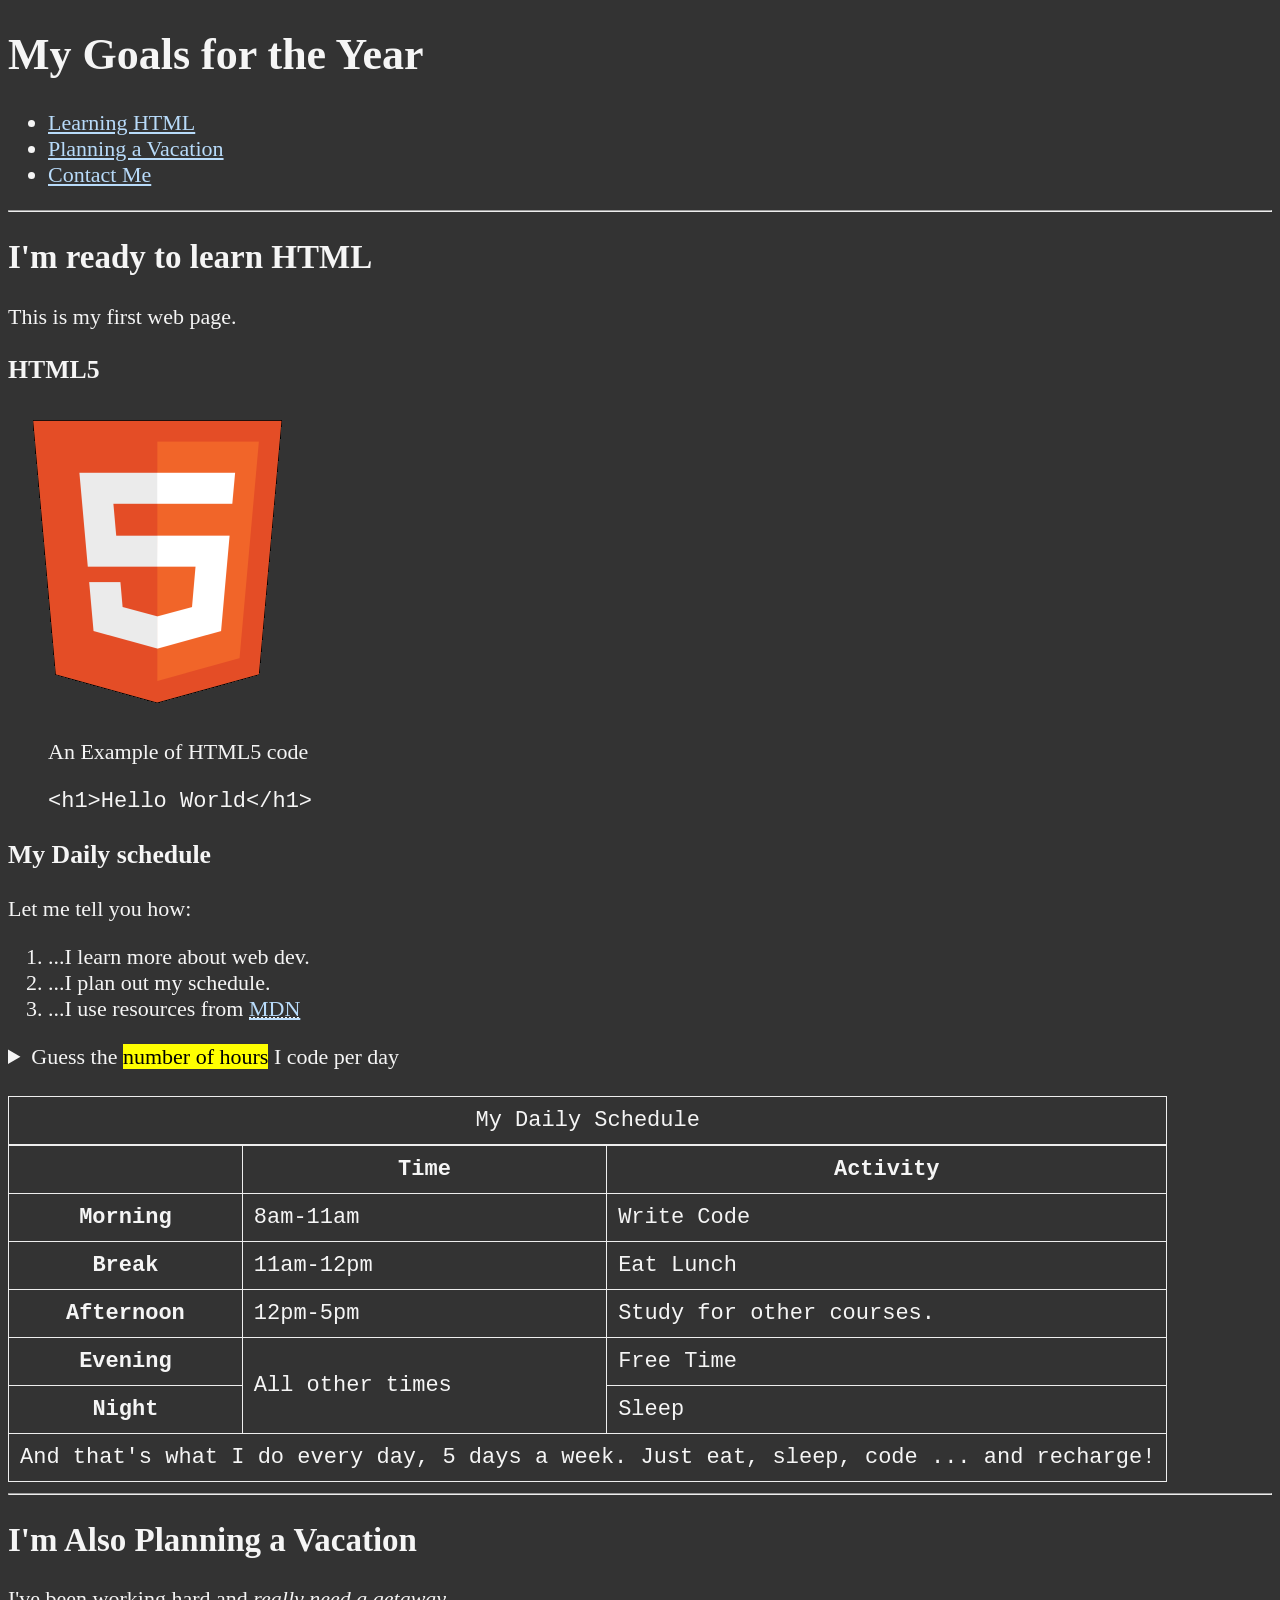
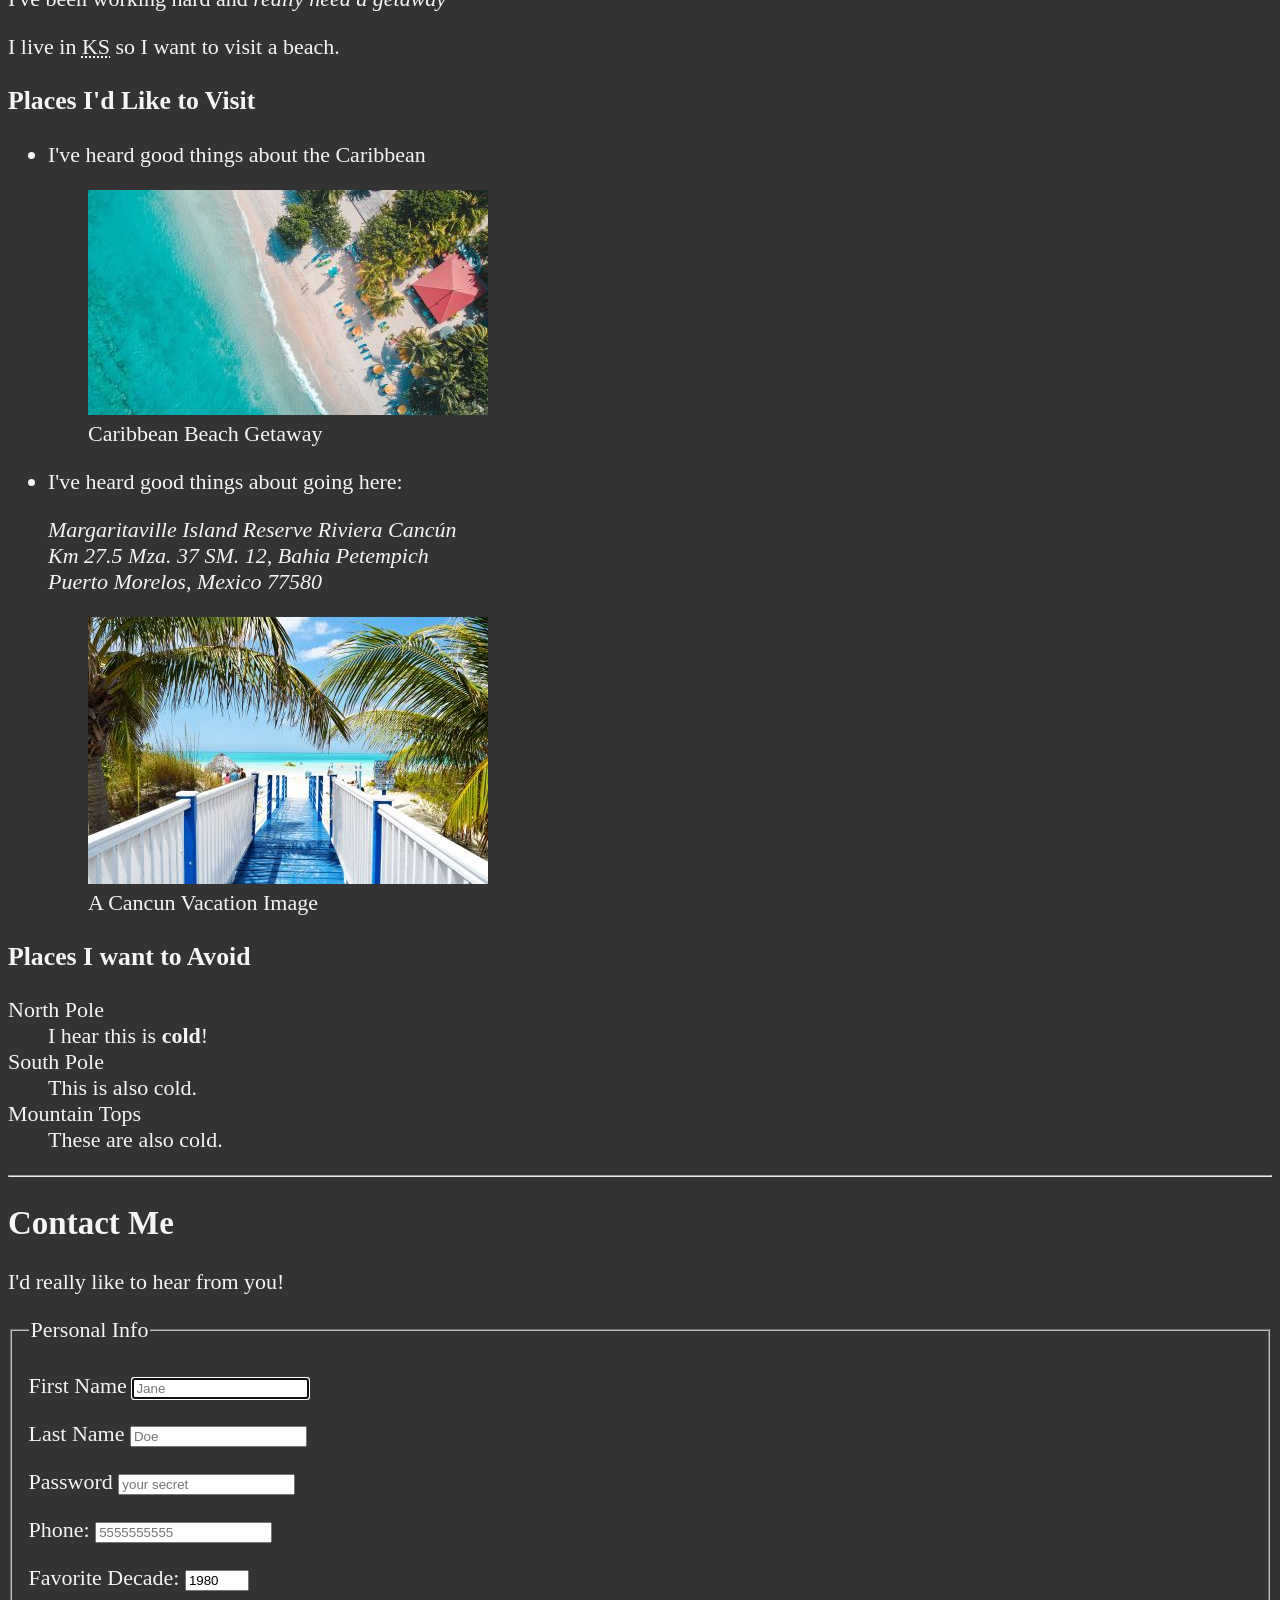
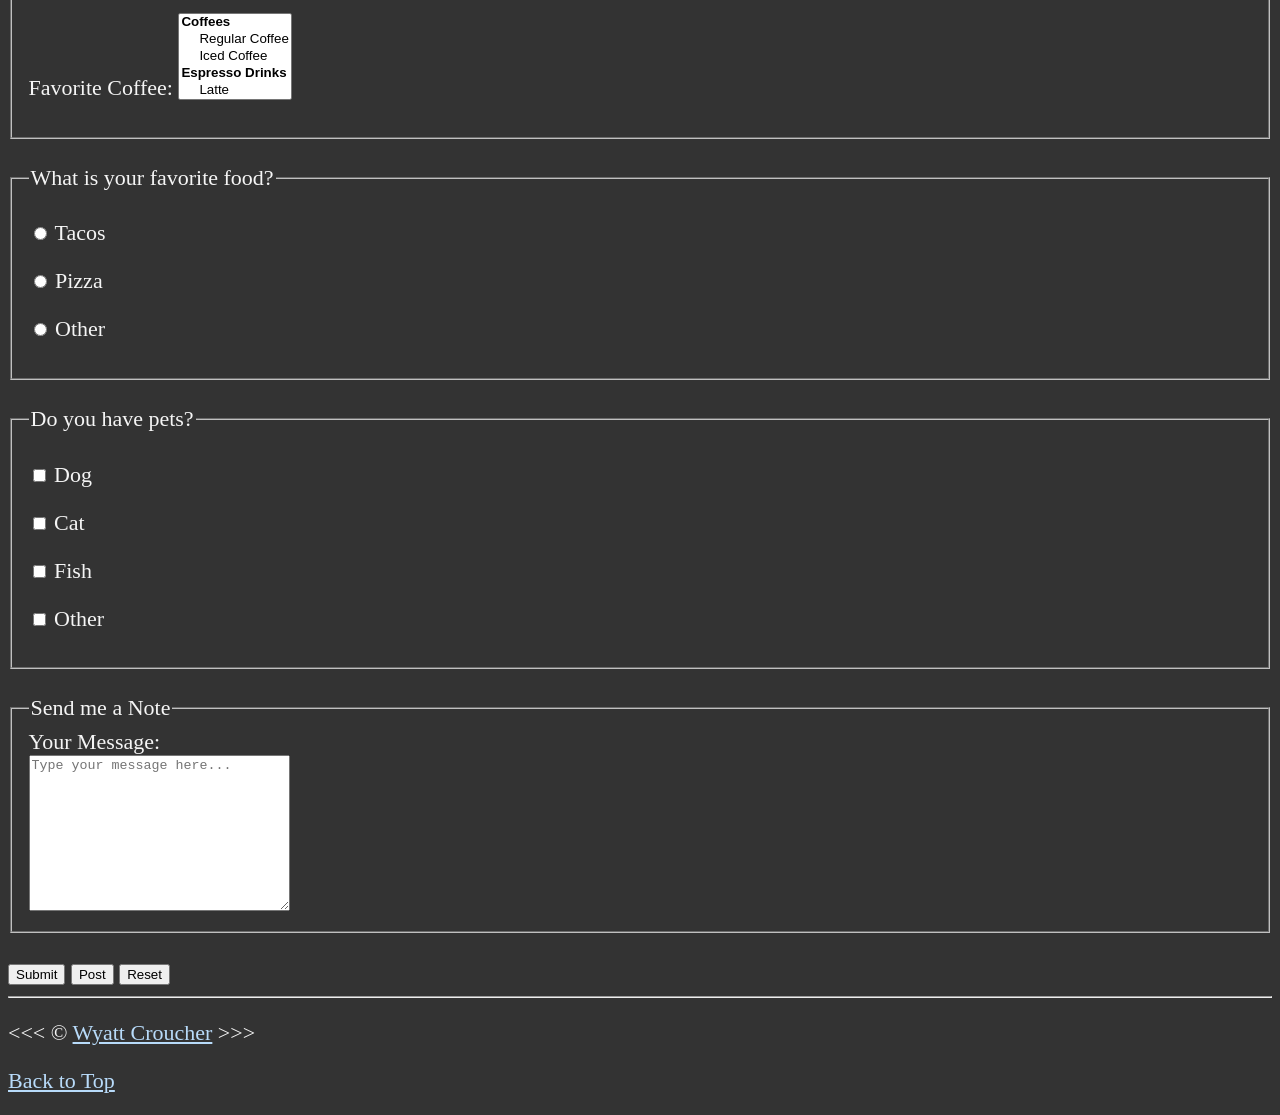
<file: index.html>
<!doctype html>
<html lang="en">
  <head>
    <meta charset="UTF-8" />
    <meta name="author" content="Wyatt Croucher" />
    <meta
      name="description"
      content="This page contains all the things I am learning how to create as I learn HTML"
    />
    <title>My New Website</title>
    <link rel="icon" href="html5.png" type="image/x-icon" />
    <link rel="stylesheet" href="main.css" type="text/css" />
  </head>

  <body>
    <header>
      <h1>My Goals for the Year</h1>

      <nav aria-label="primary-navigation">
        <ul>
          <li>
            <a href="#html">Learning HTML</a>
          </li>
          <li>
            <a href="#vacation">Planning a Vacation</a>
          </li>
          <li>
            <a href="#contact">Contact Me</a>
          </li>
        </ul>
      </nav>
    </header>

    <hr />

    <main>
      <article id="html">
        <h2>I'm ready to learn HTML</h2>
        <p>This is my first web page.</p>
        <section>
          <h3>HTML5</h3>
          <img
            src="img/html_logo_300x300.png"
            alt="HTML5 Logo"
            title="I am learning HTML5"
            width="300"
            height="300"
          />
          <figure>
            <figcaption>An Example of HTML5 code</figcaption>
            <p>
              <code>&lt;h1&gt;Hello World&lt;/h1&gt;</code>
            </p>
          </figure>
        </section>
        <section>
          <h3>My Daily schedule</h3>
          <p>Let me tell you how:</p>
          <ol>
            <li>...I learn more about web dev.</li>
            <li>...I plan out my schedule.</li>
            <li>
              ...I use resources from
              <abbr title="Mozilla Developer Network">
                <a href="https://developer.mozilla.org/">MDN</a></abbr
              >
            </li>
          </ol>
          <aside>
            <details>
              <summary>
                Guess the <mark>number of hours</mark> I code per day
              </summary>
              <p>
                I start at <time datetime="08:00">8 am</time> and I write code
                for <time datetime="PT3H">3 hours</time> every morning.
              </p>
            </details>
          </aside>
          <br />
          <table>
            <caption>
              My Daily Schedule
            </caption>
            <thead>
              <tr>
                <th>&nbsp;</th>
                <th scope="col">Time</th>
                <th scope="col">Activity</th>
              </tr>
            </thead>
            <tbody>
              <tr>
                <th scope="row">Morning</th>
                <td>
                  <time datetime="08:00">8am</time>-<time datetime="11:00"
                    >11am</time
                  >
                </td>
                <td>Write Code</td>
              </tr>
              <tr>
                <th scope="row">Break</th>
                <td>
                  <time datetime="11:00">11am</time>-<time datetime="12:00"
                    >12pm</time
                  >
                </td>
                <td>Eat Lunch</td>
              </tr>
              <tr>
                <th scope="row">Afternoon</th>
                <td>
                  <time datetime="12:00">12pm</time>-<time datetime="17:00"
                    >5pm</time
                  >
                </td>
                <td>Study for other courses.</td>
              </tr>
              <tr>
                <th scope="row">Evening</th>
                <td rowspan="2">All other times</td>
                <td>Free Time</td>
              </tr>
              <tr>
                <th scope="row">Night</th>
                <td>Sleep</td>
              </tr>
            </tbody>
            <tfoot>
              <tr>
                <td colspan="3">
                  And that's what I do every day, 5 days a week. Just eat,
                  sleep, code ... and recharge!
                </td>
              </tr>
            </tfoot>
          </table>
        </section>
      </article>

      <hr />

      <article id="vacation">
        <h2>I'm Also Planning a Vacation</h2>
        <p>I've been working hard and <em>really need a getaway</em></p>
        <p>
          I live in <abbr title="Kansas">KS</abbr> so I want to visit a beach.
        </p>

        <section>
          <h3>Places I'd Like to Visit</h3>
          <ul>
            <li>
              <p>I've heard good things about the Caribbean</p>
              <figure>
                <img
                  src="img/caribbean.jpg"
                  alt="Carribean Beach"
                  title="I want to visit a caribbean beach."
                  width="400"
                  height="225"
                  loading="lazy"
                />
                <figcaption>Caribbean Beach Getaway</figcaption>
              </figure>
            </li>
            <li>
              <p>I've heard good things about going here:</p>
              <address>
                Margaritaville Island Reserve Riviera Cancún <br />
                Km 27.5 Mza. 37 SM. 12, Bahia Petempich <br />
                Puerto Morelos, Mexico 77580
              </address>
              <figure>
                <img
                  src="img/vacation.jpg"
                  alt="Cancun Vacation"
                  title="It's five o'Clock Somewhere!"
                  loading="lazy"
                  width="400"
                  height="267"
                />
                <figcaption>A Cancun Vacation Image</figcaption>
              </figure>
            </li>
          </ul>
        </section>

        <!-- TODO: Add more places-->
        <section>
          <h3>Places I want to Avoid</h3>
          <dl>
            <dt>North Pole</dt>
            <dd>I hear this is <strong>cold</strong>!</dd>

            <dt>South Pole</dt>
            <dd>This is also cold.</dd>

            <dt>Mountain Tops</dt>
            <dd>These are also cold.</dd>
          </dl>
        </section>
      </article>

      <hr />
      <article id="contact">
        <h2>Contact Me</h2>
        <p>I'd really like to hear from you!</p>
        <form action="https://httpbin.org/get" method="get">
          <fieldset>
            <legend>Personal Info</legend>
            <p>
              <label for="firstName">First Name</label>
              <input
                type="text"
                name="firstName"
                id="firstName"
                placeholder="Jane"
                autocomplete="on"
                required
                autofocus
              />
            </p>
            <p>
              <label for="lastName">Last Name</label>
              <input
                type="text"
                name="lastName"
                id="lastName"
                placeholder="Doe"
                autocomplete="on"
                required
              />
            </p>
            <p>
              <label for="password">Password</label>
              <input
                type="password"
                name="password"
                id="password"
                placeholder="your secret"
                required
              />
            </p>
            <p>
              <label for="phone">Phone:</label>
              <input
                type="tel"
                name="phone"
                id="phone"
                placeholder="5555555555"
                pattern="[0-9]{3}[0-9]{3}[0-9]{4}"
                required
              />
            </p>
            <p>
              <label for="decade">Favorite Decade:</label>
              <input
                type="number"
                name="decade"
                id="decade"
                min="1950"
                max="2020"
                step="10"
                value="1980"
              />
            </p>
            <p>
              <label for="coffee">Favorite Coffee:</label>
              <select name="coffee" id="coffee" multiple size="5">
                <optgroup label="Coffees">
                  <option value="regular coffee">Regular Coffee</option>
                  <option value="iced coffee">Iced Coffee</option>
                </optgroup>
                <optgroup label="Espresso Drinks">
                  <option value="latte">Latte</option>
                  <option value="cappuccino">Cappuccino</option>
                  <option value="cortado">Cortado</option>
                  <option value="americano">Americano</option>
                </optgroup>
                <option value="other">Other</option>
              </select>
            </p>
            <!-- Field with drop-down options
          <p>
            <label for="coffee">Favorite Coffee:</label>
            <input type="text" name="coffee" id="coffee" list="coffee-list" />
            <datalist id="coffee-list">
              <option value="coffee"></option>
              <option value="latte"></option>
              <option value="espresso"></option>
              <option value="cortado"></option>
              <option value="americano"></option>
              <option value="other"></option>
            </datalist>
          </p> -->
          </fieldset>
          <br />
          <fieldset>
            <legend>What is your favorite food?</legend>
            <p>
              <input type="radio" name="food" id="tacos" value="tacos" />
              <label for="tacos">Tacos</label>
            </p>
            <p>
              <input type="radio" name="food" id="pizza" value="pizza" />
              <label for="pizza">Pizza</label>
            </p>
            <p>
              <input type="radio" name="food" id="other" value="other" />
              <label for="other">Other</label>
            </p>
          </fieldset>
          <br />
          <fieldset>
            <legend>Do you have pets?</legend>
            <p>
              <input type="checkbox" name="pets" id="dog" value="dog" />
              <label for="dog">Dog</label>
            </p>
            <p>
              <input type="checkbox" name="pets" id="cat" value="cat" />
              <label for="cat">Cat</label>
            </p>
            <p>
              <input type="checkbox" name="pets" id="fish" value="fish" />
              <label for="fish">Fish</label>
            </p>
            <p>
              <input
                type="checkbox"
                name="pets"
                id="otherPet"
                value="otherPet"
              />
              <label for="otherPet">Other</label>
            </p>
          </fieldset>
          <br />
          <fieldset>
            <legend>Send me a Note</legend>
            <label for="message">Your Message:</label>
            <br />
            <textarea
              name="message"
              id="message"
              cols="30"
              rows="10"
              placeholder="Type your message here..."
            ></textarea>
          </fieldset>
          <br />
          <button type="submit">Submit</button>
          <button
            type="submit"
            formaction="https://httpbin.org/post"
            formmethod="post"
          >
            Post
          </button>
          <button type="reset">Reset</button>
        </form>
      </article>
    </main>

    <hr />

    <footer>
      <p>
        &lt;&lt;&lt; &copy; <a href="about.html">Wyatt Croucher</a> &gt;&gt;&gt;
      </p>
      <p>
        <a href="#">Back to Top</a>
      </p>
    </footer>
  </body>
</html>
</file>
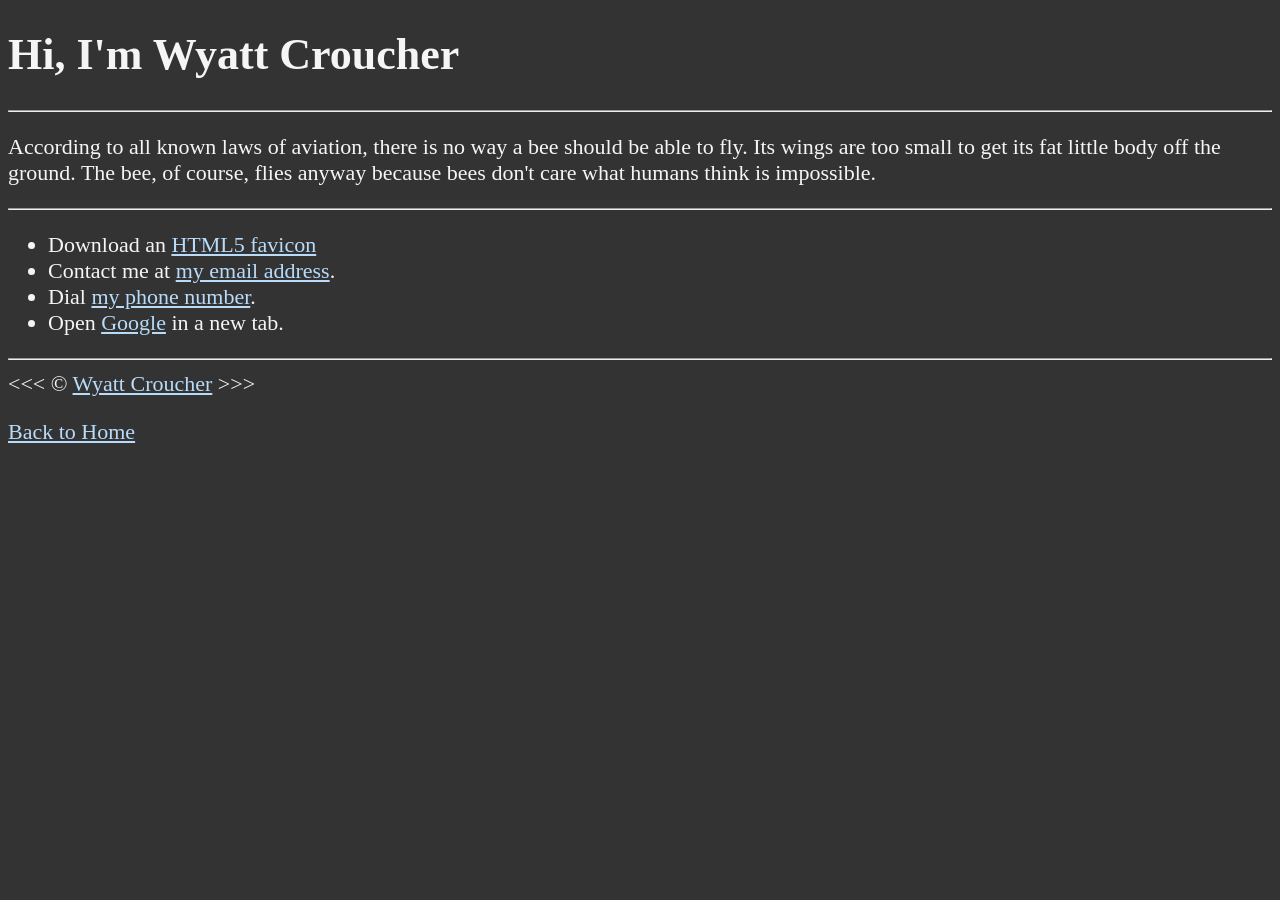
<file: about.html>
<!DOCTYPE html>
<html lang="en">

<head>
    <meta charset="UTF-8">
    <meta name="author" content="Wyatt Croucher">
    <meta name="description" content="Hi, I'm Wyatt Croucher. This page is about me.">
    <title>About Me</title>
    <link rel="icon" href="html5.png" type="image/x-icon">
    <link rel="stylesheet" href="main.css" type="text/css">
</head>

<body>
    <h1>Hi, I'm Wyatt Croucher</h1>

    <hr>

    <p>
        According to all known laws of aviation, there is no way a bee should be able to fly. Its wings are too small to
        get its fat little body off the ground. The bee, of course, flies anyway because bees don't care what humans
        think is impossible.
    </p>

    <hr>

    <ul>
        <li>
            Download an <a href="html5.png" download>HTML5 favicon</a>
        </li>
        <li>
            Contact me at <a href="mailto:random@email.com">my email address</a>.
        </li>
        <li>
            Dial <a href="tel:+1234567890">my phone number</a>.
        </li>
        <li>
            Open <a href="https://www.google.com/" target="_blank">Google</a> in a new tab.
        </li>
    </ul>

    <hr>
    &lt;&lt;&lt; &copy; <a href="about.html">Wyatt Croucher</a> &gt;&gt;&gt;
    <p>
        <a href="/">Back to Home</a>
    </p>
</body>

</html>
</file>
<file: main.css>
html {
  font-size: 22px;
}
body {
  background-color: #333;
  color: whitesmoke;
}

a{
  color: rgb(184, 219, 250);
}

a:visited{
  color: rgb(108, 107, 107);
}

a:hover{
  color: #eee;
}

table, tr, th, td, caption{
  border: 1px solid #eee;
  font-family: 'Courier New', Courier, monospace;
  border-collapse: collapse;
  padding: 0.5rem;
}
</file>
